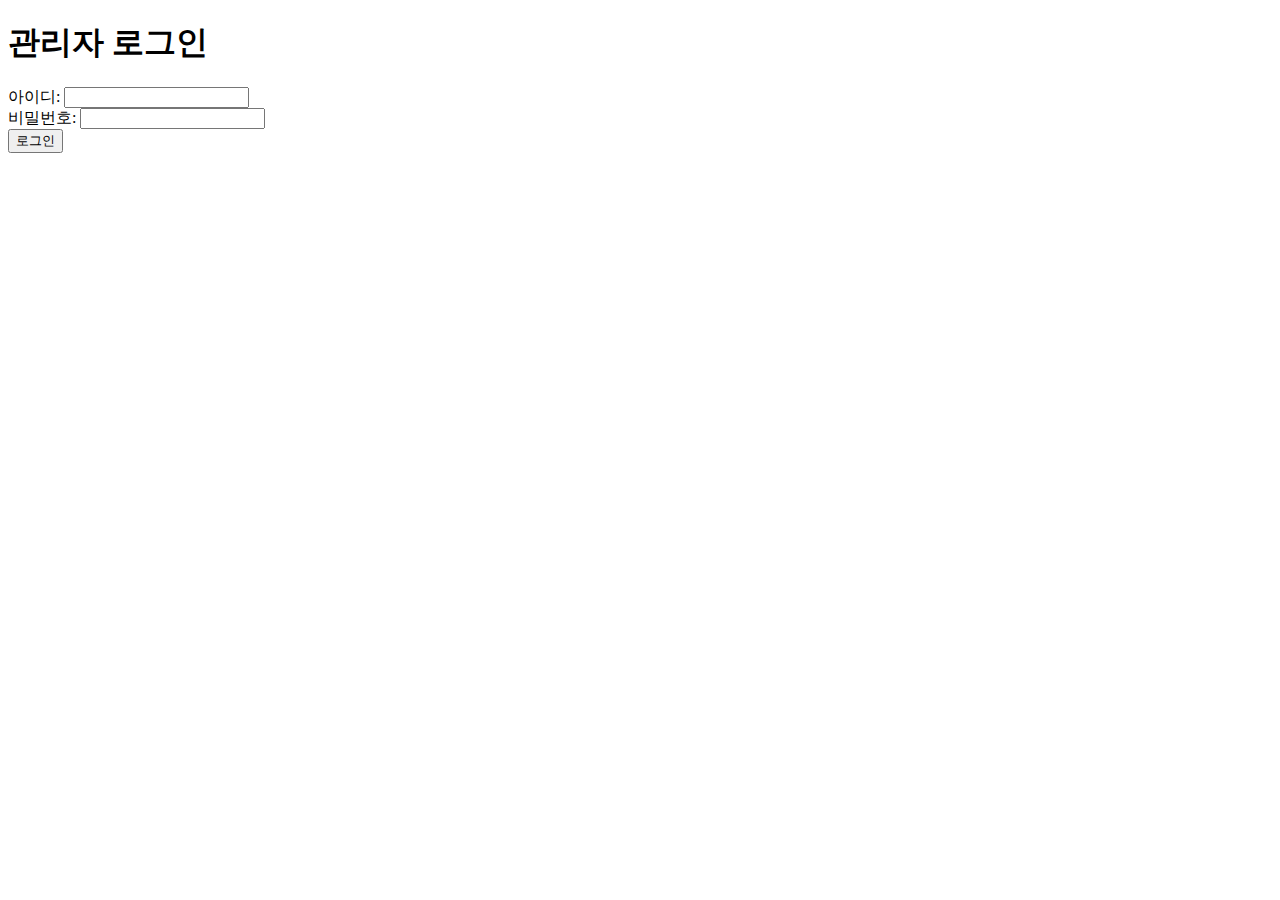
<file: admin-login.html>
<!DOCTYPE html>
<html lang="ko">
<head>
    <meta charset="UTF-8">
    <title>관리자 로그인</title>
    <script>
        function login() {
            const id = document.getElementById("adminId").value;
            const pw = document.getElementById("adminPw").value;
            if (id === "0331" && pw === "0331") {
                window.location.href = "admin.html";
            } else {
                alert("아이디 또는 비밀번호가 잘못되었습니다.");
            }
        }
    </script>
</head>
<body>
    <h1>관리자 로그인</h1>
    아이디: <input type="text" id="adminId"><br>
    비밀번호: <input type="password" id="adminPw"><br>
    <button onclick="login()">로그인</button>
</body>
</html>
</file>
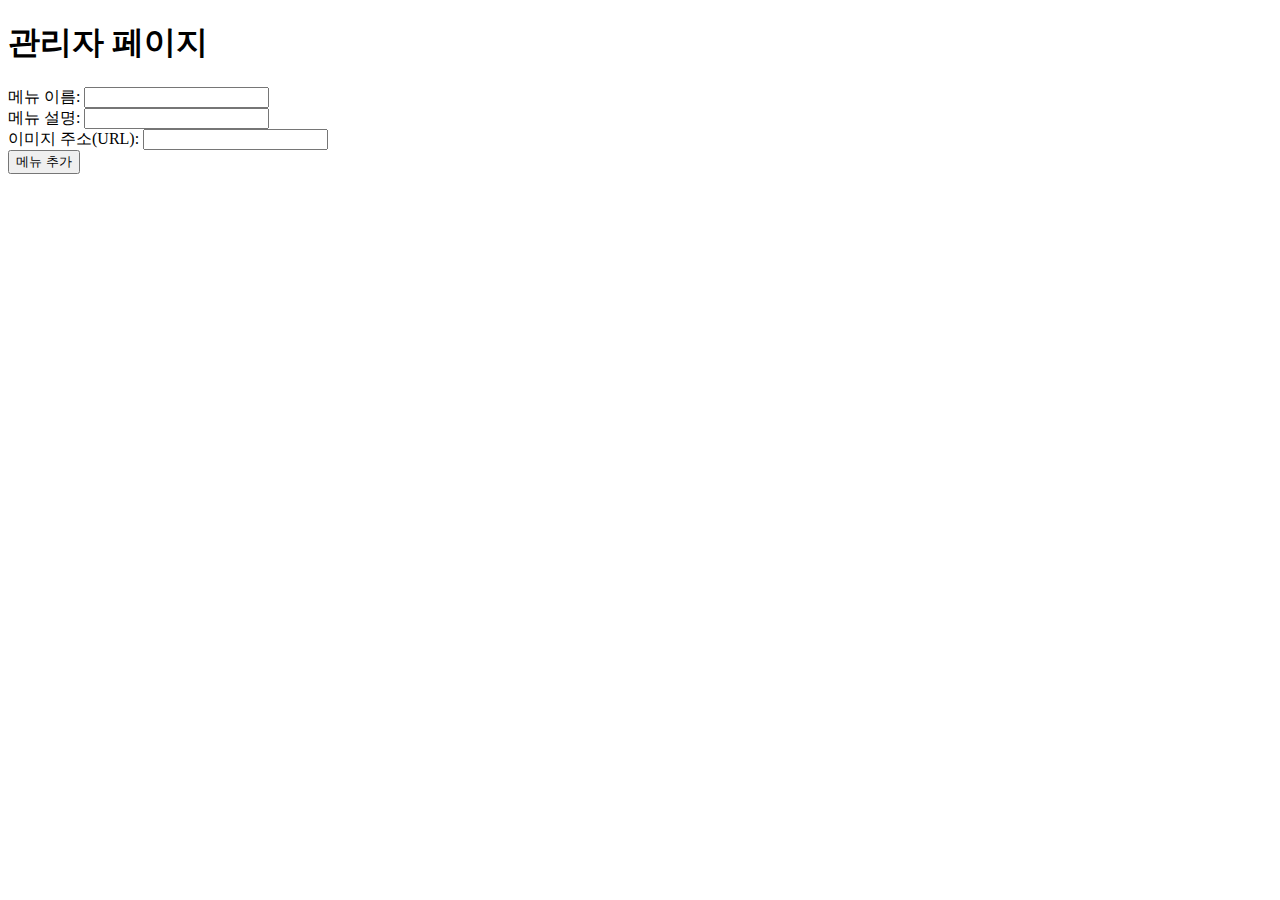
<file: admin.html>
<!DOCTYPE html>
<html lang="ko">
<head>
    <meta charset="UTF-8">
    <title>관리자 페이지</title>
    <script>
        function addMenu() {
            const name = document.getElementById("menuName").value;
            const description = document.getElementById("menuDesc").value;
            const image = document.getElementById("menuImg").value;
            const menu = JSON.parse(localStorage.getItem("menuList") || "[]");
            menu.push({name, description, image});
            localStorage.setItem("menuList", JSON.stringify(menu));
            alert("메뉴가 추가되었습니다.");
        }
    </script>
</head>
<body>
    <h1>관리자 페이지</h1>
    메뉴 이름: <input type="text" id="menuName"><br>
    메뉴 설명: <input type="text" id="menuDesc"><br>
    이미지 주소(URL): <input type="text" id="menuImg"><br>
    <button onclick="addMenu()">메뉴 추가</button>
</body>
</html>
</file>
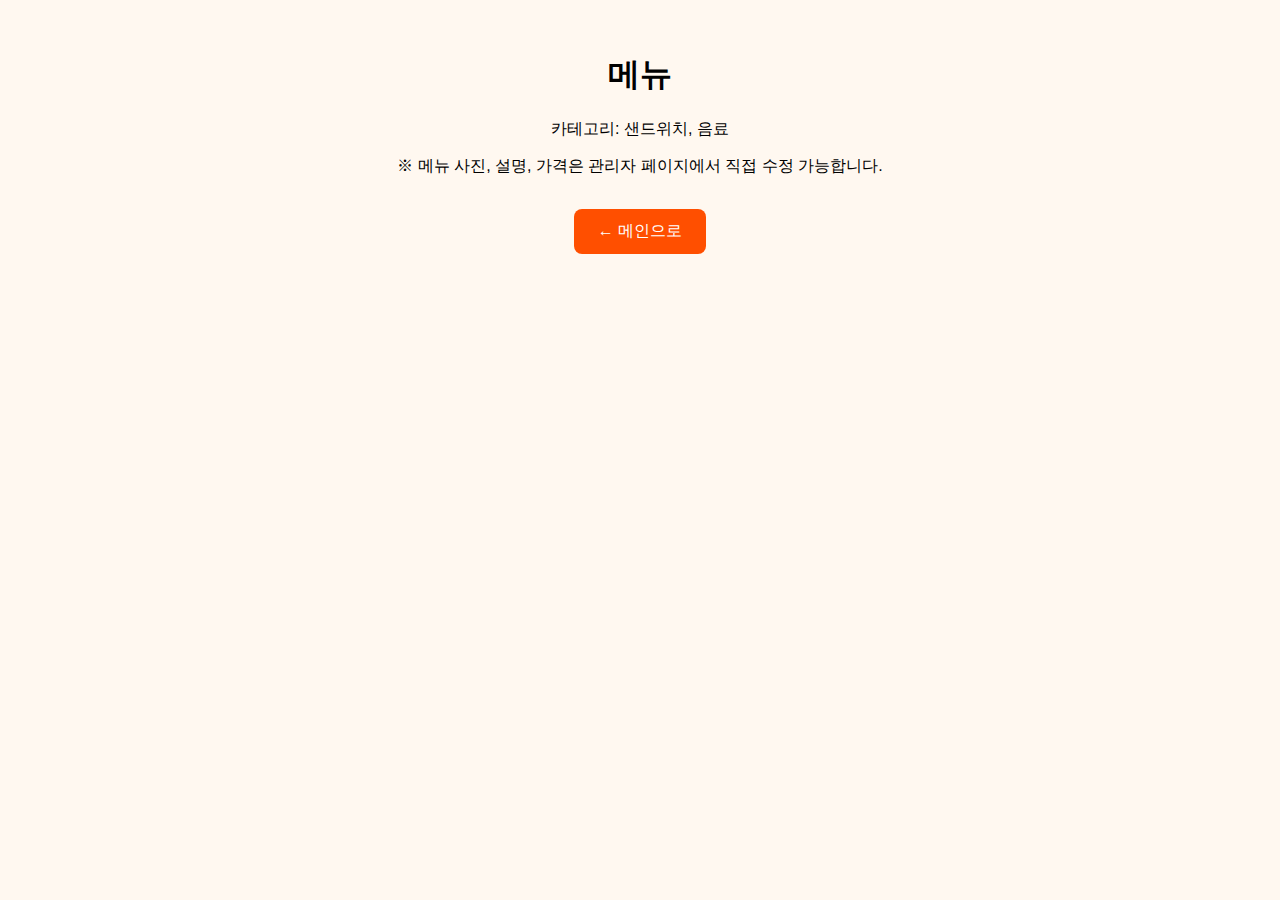
<file: menu.html>
<!DOCTYPE html>
<html lang="ko">
<head>
  <meta charset="UTF-8" />
  <meta name="viewport" content="width=device-width, initial-scale=1.0" />
  <title>메뉴</title>
  <link rel="stylesheet" href="style.css" />
</head>
<body>
  <div class="container">
    <h1>메뉴</h1>
    <p>카테고리: 샌드위치, 음료</p>
    <p>※ 메뉴 사진, 설명, 가격은 관리자 페이지에서 직접 수정 가능합니다.</p>
    <a href="index.html" class="btn">← 메인으로</a>
  </div>
</body>
</html>
</file>
<file: style.css>
body {
  font-family: Arial, sans-serif;
  margin: 0;
  padding: 0;
  background: #fff8f0;
}
.container {
  max-width: 500px;
  margin: 0 auto;
  padding: 2rem;
  text-align: center;
}
.btn {
  display: inline-block;
  margin: 1rem 0.5rem;
  padding: 0.75rem 1.5rem;
  background-color: #ff4f00;
  color: white;
  text-decoration: none;
  border-radius: 8px;
}
form input, form select {
  width: 100%;
  margin: 0.5rem 0;
  padding: 0.5rem;
}
</file>
